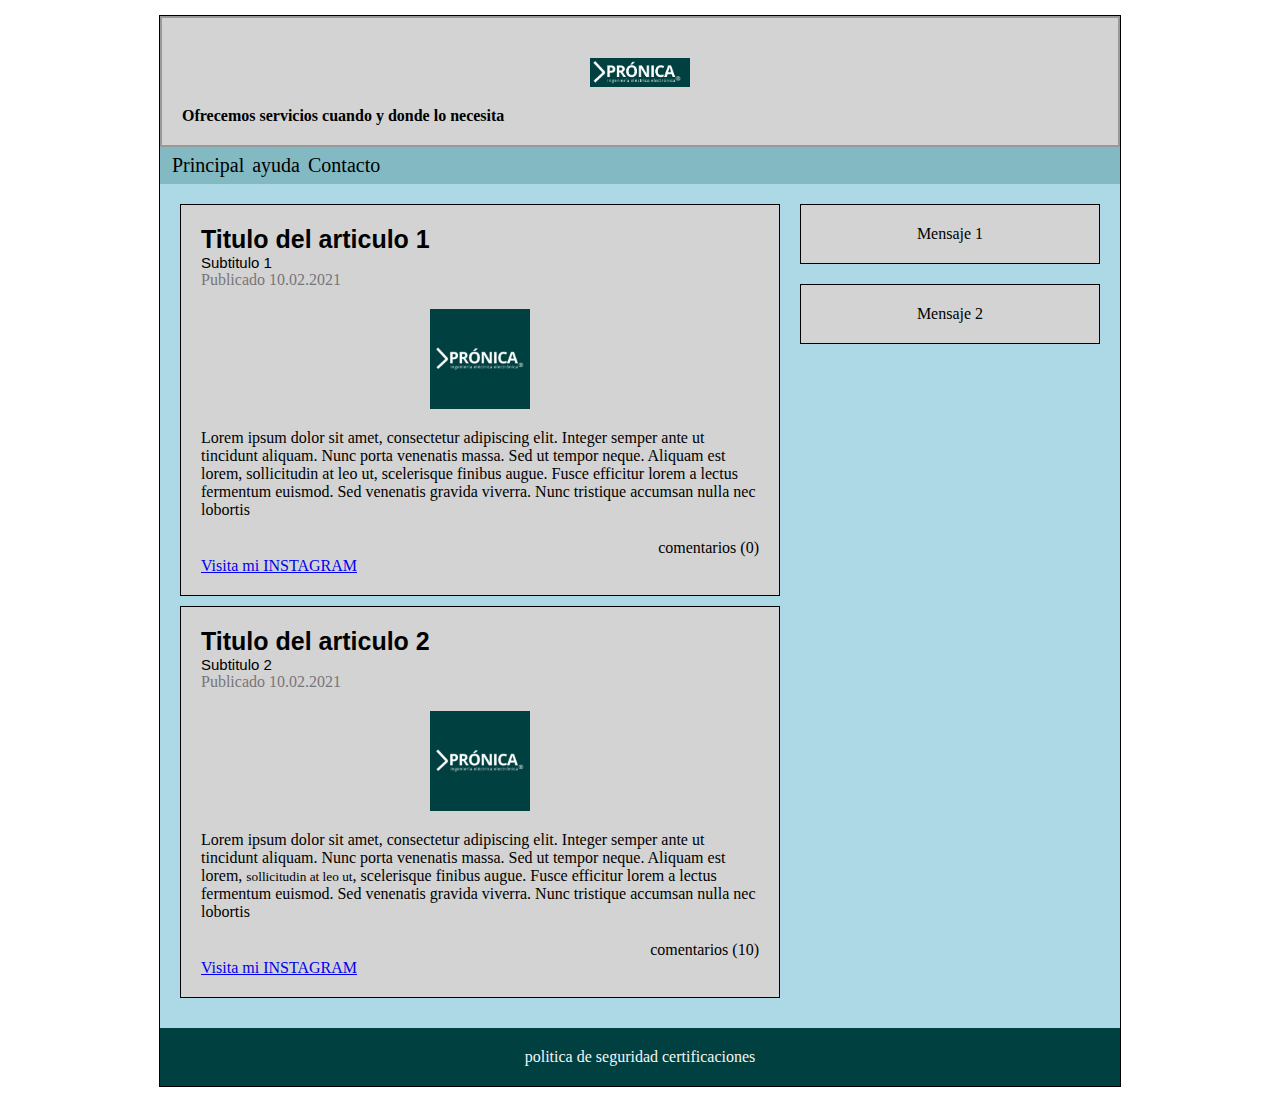
<file: index.html>
<!DOCTYPE html>         <!-- acá digo q es HTML 5 -->
<html  lang="es">       <!-- INICIA HTML -->
    <head>    
         <meta chartset="utf" />
        <title>Pronica Electronica</title>
        <meta name="description" content="sitio de pronica Electronica electricidad servicios" />
        <meta name="author" content="Julio Bustos" />
        <meta name="keywords" content="servicios,ups,electronica,electricidad,inversores,data center" />
        
        <link rel="stylesheet" href="estilos.css">   <!-- aca le decimos donde vamos a leer el archivo CSS  -->


    </head>   
        
    <body>         
        
        <div class="agrupar">

              <!-- CUERPO  -->
            <header class="cabecera">                <!-- ENCABEZADO  -->
                <img src="imagenes/PRÓNICA_Log.png"  />
                <h4>Ofrecemos servicios cuando y donde lo necesita</h4> 
            </header>

            <nav class="menu">                   <!-- BOTONES DE NAVEGACION  -->
                <ul>                       <!-- LISTA DESORDENADA PARA EL MENU -->
                    <li>Principal</li>
                    <li>ayuda</li>
                    <li>Contacto</li>
                </ul> 
             </nav>

            <section class="seccion">                       <!-- LISTA DESORDENADA PARA EL MENU -->
                <article >
                    <hgroup>                <!-- PARA DIFERENCIARSE DE OTROS H1 -->
                        <h1>Titulo del articulo 1</h1>
                        <h2>Subtitulo 1</h2>
                    </hgroup>
                    <time datetime="10.02.2021">Publicado 10.02.2021</time> 
                    <img src="imagenes/Logo_300x300.png"/>
                    <p>Lorem ipsum dolor sit amet, consectetur adipiscing elit. 
                        Integer semper ante ut tincidunt aliquam. Nunc porta venenatis massa. Sed ut tempor neque. 
                        Aliquam est lorem, sollicitudin at leo ut, scelerisque finibus augue. 
                        Fusce efficitur lorem a lectus fermentum euismod. Sed venenatis gravida viverra. 
                        Nunc tristique accumsan nulla nec lobortis</p> 
                        
                    <footer>
                        <p>comentarios (0) </p>
                    </footer>
                    <a href="http://instagram.com">Visita mi INSTAGRAM</a>  <!-- ETIQUETA a CON PARAMETRO href PARA LINKEAR -->
                </article>

                <article >
                    <hgroup>                <!-- PARA DIFERENCIARSE DE OTROS H1 -->
                        <h1>Titulo del articulo 2</h1>
                        <h2>Subtitulo 2</h2>
                    </hgroup>
                    <time datetime="10.02.2021">Publicado 10.02.2021</time>
                    <img src="imagenes/Logo_300x300.png" />
                    <p>Lorem ipsum dolor sit amet, consectetur adipiscing elit. 
                        Integer semper ante ut tincidunt aliquam. Nunc porta venenatis massa. Sed ut tempor neque. 
                        Aliquam est lorem, <small>sollicitudin at leo ut</small>, scelerisque finibus augue. 
                        Fusce efficitur lorem a lectus fermentum euismod. Sed venenatis gravida viverra. 
                        Nunc tristique accumsan nulla nec lobortis</p> 
                    
                        <footer>
                        <p>comentarios (10)</p>
                    </footer>
                    <a href="http://instagram.com">Visita mi INSTAGRAM</a>  <!-- ETIQUETA a CON PARAMETRO href PARA LINKEAR -->
                </article>
            </section>

            <aside class="columna">
                <blockquote cite="http://pronica.com.ar">     <!-- ACA PODEMOS PONER CITAS O LINK RELACIONDOS AL ARTICULO-->
                    Mensaje 1
                </blockquote>

                <blockquote cite="http://facebook.com">     <!-- ACA PODEMOS PONER CITAS O LINK RELACIONDOS AL ARTICULO-->
                    Mensaje 2
                </blockquote>

            </aside>
        
            <footer class="pie">
                politica de seguridad
                certificaciones 
            </footer>


        </div>         
      
    </body>

</html>
</file>
<file: estilos.css>
* {
    margin:0;
    padding:0;
}

h1 {
    font-size: 25px;
    font-family: sans-serif;
    font-weight: bold;
}

h2 {
    font : lighter 15px sans-serif
}

header,section,footer,aside,nav,article,hgroup {
    
    display: block;
}

body{
    text-align:center;
}

.agrupar {
    width: 960PX;
    background:lightblue;
    border: 1px solid;
    margin: 15px auto;
}

.cabecera {
    background: lightgray;
    border:2px solid #999999;
    padding: 20px;
    text-align: left;
    
}
.menu {                          /*ACA DEFINO POR CLASE*/
    background: #2873734f;
    padding: 5px 10px;
    text-align: left;
}

.menu li {                      /* para todos los li dentro de la clase menu   */
    list-style: none;
    text-align:left;
    padding: 2px;
    font: lighter 20px Verdana;
    display: inline-block;
}

.seccion{
    margin: 20px;
    width: 600PX;
    float: left;
    background: lightblue;
}

article{
    background: lightgray;
    padding: 20px;
    margin-bottom: 10px;
    border: 1px solid black;
    text-align: left;
}

article footer{
    text-align: right;
    margin-top: 20px;
}

time{
    color:rgb(122, 116, 122);
}

.columna{
    margin: 20px 0;
    width: 300PX;
    float: left;
    background: lightblue;
}

.columna blockquote{
    border:solid 1px black;
    margin-bottom: 20px;
    background: lightgray;
    padding: 20px;
} 

.pie{
    clear: both ;                /*ACA REORDENA TODO LO Q ESTA ANTES DE FOOTER (ASSIDE Y SECTION*/
    padding: 20px;
    background: #004040;
    color:whitesmoke;
}

img{
    width: 100px;
    display: block;
    margin:20px auto;
}
</file>
